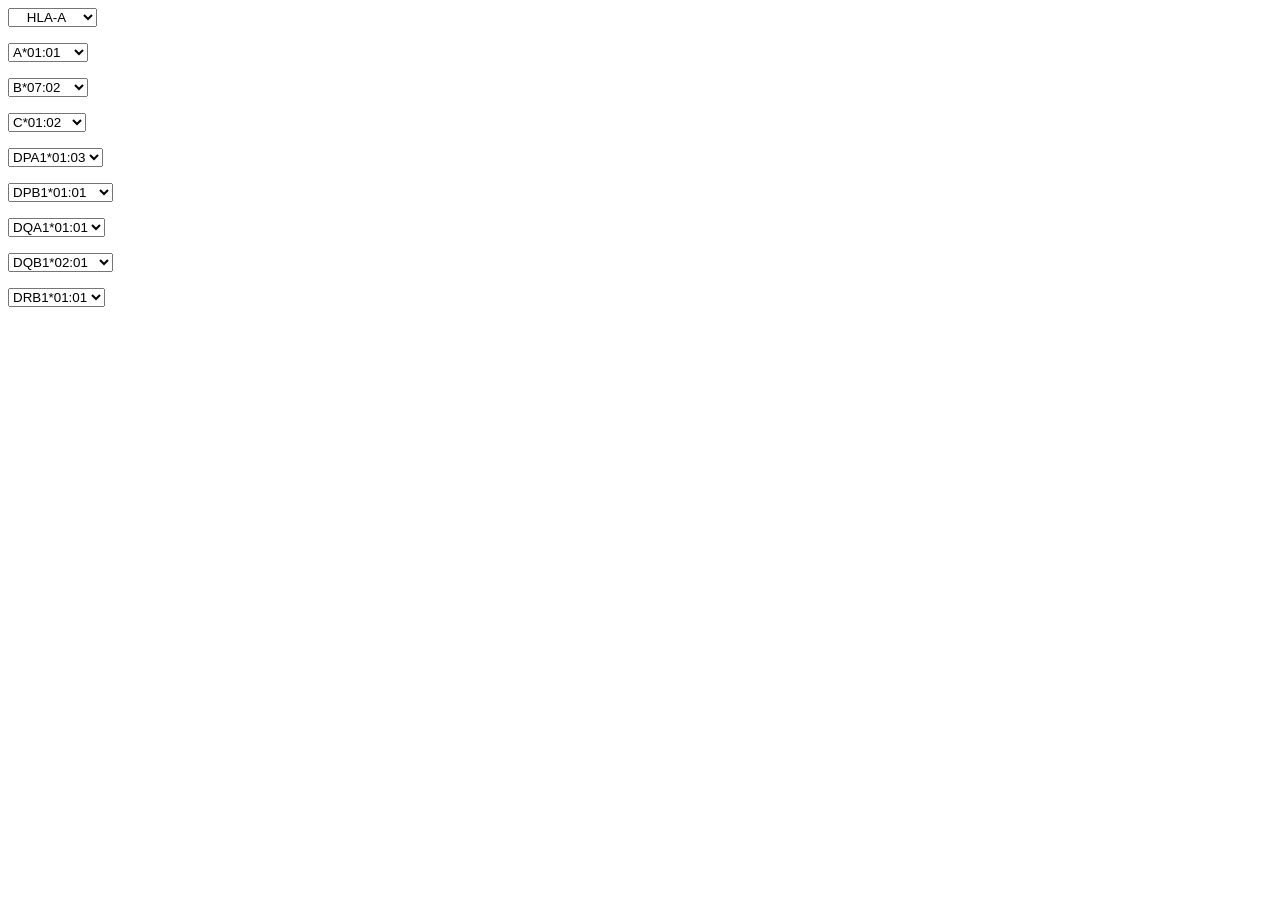
<file: webapp/HLA-combos.html>
<html>
  <head>
    <title>GFB Browser HLA Combos</title>
    <meta name="copyright" content="Livia Tran, Steven Mack 2025" />
    <meta name="robots" content="noindex,nofollow" />
  </head>
  <body>
    <span id="hla-loci" name="hla-loci">
      <form name="hlalocus" class="loadedcombo">
        <select
          name="locus"
          onChange="switchLocus(this);"
          style="text-align: center"
        >
          <option value="hla-a">HLA-A</option>
          <option value="hla-c">HLA-C</option>
          <option value="hla-b">HLA-B</option>
          <option value="hla-drb1">HLA-DRB1</option>
          <option value="hla-dqa1">HLA-DQA1</option>
          <option value="hla-dqb1">HLA-DQB1</option>
          <option value="hla-dpa1">HLA-DPA1</option>
          <option value="hla-dpb1">HLA-DPB1</option>
        </select>
      </form>
    </span>

    <span id="hla-a_v2">
      <form name="hla-a-allele" class="loadedcombo">
        <select name="allele" onChange="synchBox(this);">
          <option value="A*01:01" selected>A*01:01</option>
          <option value="A*01:02">A*01:02</option>
          <option value="A*01:03">A*01:03</option>
          <option value="A*01:06">A*01:06</option>
          <option value="A*02:01">A*02:01</option>
          <option value="A*02:02">A*02:02</option>
          <option value="A*02:03">A*02:03</option>
          <option value="A*02:04">A*02:04</option>
          <option value="A*02:05">A*02:05</option>
          <option value="A*02:06">A*02:06</option>
          <option value="A*02:07">A*02:07</option>
          <option value="A*02:08">A*02:08</option>
          <option value="A*02:10">A*02:10</option>
          <option value="A*02:11">A*02:11</option>
          <option value="A*02:12">A*02:12</option>
          <option value="A*02:13">A*02:13</option>
          <option value="A*02:14">A*02:14</option>
          <option value="A*02:16">A*02:16</option>
          <option value="A*02:17">A*02:17</option>
          <option value="A*02:18">A*02:18</option>
          <option value="A*02:19">A*02:19</option>
          <option value="A*02:20">A*02:20</option>
          <option value="A*02:21">A*02:21</option>
          <option value="A*02:22">A*02:22</option>
          <option value="A*02:24">A*02:24</option>
          <option value="A*02:25">A*02:25</option>
          <option value="A*02:26">A*02:26</option>
          <option value="A*02:27">A*02:27</option>
          <option value="A*02:28">A*02:28</option>
          <option value="A*02:30">A*02:30</option>
          <option value="A*02:33">A*02:33</option>
          <option value="A*02:34">A*02:34</option>
          <option value="A*02:36">A*02:36</option>
          <option value="A*02:37">A*02:37</option>
          <option value="A*02:38">A*02:38</option>
          <option value="A*02:40">A*02:40</option>
          <option value="A*02:42">A*02:42</option>
          <option value="A*02:44">A*02:44</option>
          <option value="A*02:45">A*02:45</option>
          <option value="A*02:46">A*02:46</option>
          <option value="A*02:49">A*02:49</option>
          <option value="A*02:51">A*02:51</option>
          <option value="A*02:54">A*02:54</option>
          <option value="A*02:55">A*02:55</option>
          <option value="A*02:58">A*02:58</option>
          <option value="A*02:60">A*02:60</option>
          <option value="A*03:01">A*03:01</option>
          <option value="A*03:02">A*03:02</option>
          <option value="A*03:05">A*03:05</option>
          <option value="A*03:07">A*03:07</option>
          <option value="A*03:08">A*03:08</option>
          <option value="A*03:10">A*03:10</option>
          <option value="A*03:12">A*03:12</option>
          <option value="A*11:01">A*11:01</option>
          <option value="A*11:02">A*11:02</option>
          <option value="A*11:03">A*11:03</option>
          <option value="A*11:04">A*11:04</option>
          <option value="A*11:06">A*11:06</option>
          <option value="A*11:10">A*11:10</option>
          <option value="A*11:12">A*11:12</option>
          <option value="A*11:13">A*11:13</option>
          <option value="A*23:01">A*23:01</option>
          <option value="A*23:02">A*23:02</option>
          <option value="A*23:03">A*23:03</option>
          <option value="A*23:04">A*23:04</option>
          <option value="A*23:05">A*23:05</option>
          <option value="A*23:09">A*23:09</option>
          <option value="A*24:02">A*24:02</option>
          <option value="A*24:03">A*24:03</option>
          <option value="A*24:04">A*24:04</option>
          <option value="A*24:05">A*24:05</option>
          <option value="A*24:06">A*24:06</option>
          <option value="A*24:07">A*24:07</option>
          <option value="A*24:08">A*24:08</option>
          <option value="A*24:10">A*24:10</option>
          <option value="A*24:13">A*24:13</option>
          <option value="A*24:14">A*24:14</option>
          <option value="A*24:15">A*24:15</option>
          <option value="A*24:17">A*24:17</option>
          <option value="A*24:18">A*24:18</option>
          <option value="A*24:20">A*24:20</option>
          <option value="A*24:21">A*24:21</option>
          <option value="A*24:22">A*24:22</option>
          <option value="A*24:23">A*24:23</option>
          <option value="A*24:24">A*24:24</option>
          <option value="A*24:25">A*24:25</option>
          <option value="A*24:27">A*24:27</option>
          <option value="A*24:28">A*24:28</option>
          <option value="A*24:29">A*24:29</option>
          <option value="A*24:31">A*24:31</option>
          <option value="A*24:35">A*24:35</option>
          <option value="A*24:46">A*24:46</option>
          <option value="A*25:01">A*25:01</option>
          <option value="A*25:02">A*25:02</option>
          <option value="A*26:01">A*26:01</option>
          <option value="A*26:02">A*26:02</option>
          <option value="A*26:03">A*26:03</option>
          <option value="A*26:04">A*26:04</option>
          <option value="A*26:05">A*26:05</option>
          <option value="A*26:06">A*26:06</option>
          <option value="A*26:07">A*26:07</option>
          <option value="A*26:08">A*26:08</option>
          <option value="A*26:09">A*26:09</option>
          <option value="A*26:10">A*26:10</option>
          <option value="A*26:11N">A*26:11N</option>
          <option value="A*26:12">A*26:12</option>
          <option value="A*26:14">A*26:14</option>
          <option value="A*26:16">A*26:16</option>
          <option value="A*26:18">A*26:18</option>
          <option value="A*29:01">A*29:01</option>
          <option value="A*29:02">A*29:02</option>
          <option value="A*29:03">A*29:03</option>
          <option value="A*29:04">A*29:04</option>
          <option value="A*30:01">A*30:01</option>
          <option value="A*30:02">A*30:02</option>
          <option value="A*30:03">A*30:03</option>
          <option value="A*30:04">A*30:04</option>
          <option value="A*30:06">A*30:06</option>
          <option value="A*30:07">A*30:07</option>
          <option value="A*30:08">A*30:08</option>
          <option value="A*30:09">A*30:09</option>
          <option value="A*30:10">A*30:10</option>
          <option value="A*30:11">A*30:11</option>
          <option value="A*30:12">A*30:12</option>
          <option value="A*31:01">A*31:01</option>
          <option value="A*31:02">A*31:02</option>
          <option value="A*31:03">A*31:03</option>
          <option value="A*31:04">A*31:04</option>
          <option value="A*31:05">A*31:05</option>
          <option value="A*31:06">A*31:06</option>
          <option value="A*31:08">A*31:08</option>
          <option value="A*32:01">A*32:01</option>
          <option value="A*32:02">A*32:02</option>
          <option value="A*32:03">A*32:03</option>
          <option value="A*32:04">A*32:04</option>
          <option value="A*32:05">A*32:05</option>
          <option value="A*32:06">A*32:06</option>
          <option value="A*33:01">A*33:01</option>
          <option value="A*33:03">A*33:03</option>
          <option value="A*33:04">A*33:04</option>
          <option value="A*33:05">A*33:05</option>
          <option value="A*34:01">A*34:01</option>
          <option value="A*34:02">A*34:02</option>
          <option value="A*34:03">A*34:03</option>
          <option value="A*36:01">A*36:01</option>
          <option value="A*43:01">A*43:01</option>
          <option value="A*66:01">A*66:01</option>
          <option value="A*66:02">A*66:02</option>
          <option value="A*66:03">A*66:03</option>
          <option value="A*68:01">A*68:01</option>
          <option value="A*68:02">A*68:02</option>
          <option value="A*68:03">A*68:03</option>
          <option value="A*68:04">A*68:04</option>
          <option value="A*68:05">A*68:05</option>
          <option value="A*68:06">A*68:06</option>
          <option value="A*68:08">A*68:08</option>
          <option value="A*68:12">A*68:12</option>
          <option value="A*68:15">A*68:15</option>
          <option value="A*68:17">A*68:17</option>
          <option value="A*69:01">A*69:01</option>
          <option value="A*74:01">A*74:01</option>
          <option value="A*74:03">A*74:03</option>
          <option value="A*74:09">A*74:09</option>
          <option value="A*74:11">A*74:11</option>
          <option value="A*80:01">A*80:01</option>
        </select>
      </form>
    </span>

    <span id="hla-b_v2">
      <form name="hla-b-allele" class="loadedcombo">
        <select name="allele" onChange="synchBox(this);">
          <option value="B*07:02">B*07:02</option>
          <option value="B*07:03">B*07:03</option>
          <option value="B*07:04">B*07:04</option>
          <option value="B*07:05">B*07:05</option>
          <option value="B*07:07">B*07:07</option>
          <option value="B*07:12">B*07:12</option>
          <option value="B*07:13">B*07:13</option>
          <option value="B*07:14">B*07:14</option>
          <option value="B*07:15">B*07:15</option>
          <option value="B*07:17">B*07:17</option>
          <option value="B*07:20">B*07:20</option>
          <option value="B*07:22">B*07:22</option>
          <option value="B*07:26">B*07:26</option>
          <option value="B*07:33">B*07:33</option>
          <option value="B*07:36">B*07:36</option>
          <option value="B*08:01">B*08:01</option>
          <option value="B*08:02">B*08:02</option>
          <option value="B*08:03">B*08:03</option>
          <option value="B*08:04">B*08:04</option>
          <option value="B*08:05">B*08:05</option>
          <option value="B*08:12">B*08:12</option>
          <option value="B*13:01">B*13:01</option>
          <option value="B*13:02">B*13:02</option>
          <option value="B*13:03">B*13:03</option>
          <option value="B*13:04">B*13:04</option>
          <option value="B*13:07N">B*13:07N</option>
          <option value="B*13:09">B*13:09</option>
          <option value="B*13:11">B*13:11</option>
          <option value="B*14:01">B*14:01</option>
          <option value="B*14:02">B*14:02</option>
          <option value="B*14:03">B*14:03</option>
          <option value="B*14:04">B*14:04</option>
          <option value="B*14:05">B*14:05</option>
          <option value="B*14:06">B*14:06</option>
          <option value="B*15:01">B*15:01</option>
          <option value="B*15:02">B*15:02</option>
          <option value="B*15:03">B*15:03</option>
          <option value="B*15:04">B*15:04</option>
          <option value="B*15:05">B*15:05</option>
          <option value="B*15:06">B*15:06</option>
          <option value="B*15:07">B*15:07</option>
          <option value="B*15:08">B*15:08</option>
          <option value="B*15:09">B*15:09</option>
          <option value="B*15:10">B*15:10</option>
          <option value="B*15:11">B*15:11</option>
          <option value="B*15:12">B*15:12</option>
          <option value="B*15:13">B*15:13</option>
          <option value="B*15:15">B*15:15</option>
          <option value="B*15:16">B*15:16</option>
          <option value="B*15:17">B*15:17</option>
          <option value="B*15:18">B*15:18</option>
          <option value="B*15:20">B*15:20</option>
          <option value="B*15:21">B*15:21</option>
          <option value="B*15:23">B*15:23</option>
          <option value="B*15:24">B*15:24</option>
          <option value="B*15:25">B*15:25</option>
          <option value="B*15:27">B*15:27</option>
          <option value="B*15:28">B*15:28</option>
          <option value="B*15:29">B*15:29</option>
          <option value="B*15:30">B*15:30</option>
          <option value="B*15:31">B*15:31</option>
          <option value="B*15:32">B*15:32</option>
          <option value="B*15:34">B*15:34</option>
          <option value="B*15:35">B*15:35</option>
          <option value="B*15:36">B*15:36</option>
          <option value="B*15:37">B*15:37</option>
          <option value="B*15:38">B*15:38</option>
          <option value="B*15:39">B*15:39</option>
          <option value="B*15:40">B*15:40</option>
          <option value="B*15:42">B*15:42</option>
          <option value="B*15:45">B*15:45</option>
          <option value="B*15:46">B*15:46</option>
          <option value="B*15:47">B*15:47</option>
          <option value="B*15:48">B*15:48</option>
          <option value="B*15:50">B*15:50</option>
          <option value="B*15:53">B*15:53</option>
          <option value="B*15:55">B*15:55</option>
          <option value="B*15:56">B*15:56</option>
          <option value="B*15:58">B*15:58</option>
          <option value="B*15:63">B*15:63</option>
          <option value="B*15:64">B*15:64</option>
          <option value="B*15:67">B*15:67</option>
          <option value="B*15:70">B*15:70</option>
          <option value="B*15:71">B*15:71</option>
          <option value="B*18:01">B*18:01</option>
          <option value="B*18:02">B*18:02</option>
          <option value="B*18:03">B*18:03</option>
          <option value="B*18:05">B*18:05</option>
          <option value="B*18:06">B*18:06</option>
          <option value="B*18:07">B*18:07</option>
          <option value="B*18:11">B*18:11</option>
          <option value="B*18:12">B*18:12</option>
          <option value="B*27:01">B*27:01</option>
          <option value="B*27:02">B*27:02</option>
          <option value="B*27:03">B*27:03</option>
          <option value="B*27:04">B*27:04</option>
          <option value="B*27:05">B*27:05</option>
          <option value="B*27:06">B*27:06</option>
          <option value="B*27:07">B*27:07</option>
          <option value="B*27:08">B*27:08</option>
          <option value="B*27:09">B*27:09</option>
          <option value="B*27:11">B*27:11</option>
          <option value="B*27:12">B*27:12</option>
          <option value="B*27:14">B*27:14</option>
          <option value="B*27:21">B*27:21</option>
          <option value="B*35:01">B*35:01</option>
          <option value="B*35:02">B*35:02</option>
          <option value="B*35:03">B*35:03</option>
          <option value="B*35:04">B*35:04</option>
          <option value="B*35:05">B*35:05</option>
          <option value="B*35:06">B*35:06</option>
          <option value="B*35:07">B*35:07</option>
          <option value="B*35:08">B*35:08</option>
          <option value="B*35:09">B*35:09</option>
          <option value="B*35:10">B*35:10</option>
          <option value="B*35:11">B*35:11</option>
          <option value="B*35:12">B*35:12</option>
          <option value="B*35:13">B*35:13</option>
          <option value="B*35:14">B*35:14</option>
          <option value="B*35:15">B*35:15</option>
          <option value="B*35:16">B*35:16</option>
          <option value="B*35:17">B*35:17</option>
          <option value="B*35:18">B*35:18</option>
          <option value="B*35:19">B*35:19</option>
          <option value="B*35:20">B*35:20</option>
          <option value="B*35:21">B*35:21</option>
          <option value="B*35:23">B*35:23</option>
          <option value="B*35:24">B*35:24</option>
          <option value="B*35:25">B*35:25</option>
          <option value="B*35:27">B*35:27</option>
          <option value="B*35:28">B*35:28</option>
          <option value="B*35:32">B*35:32</option>
          <option value="B*35:33">B*35:33</option>
          <option value="B*35:34">B*35:34</option>
          <option value="B*35:43">B*35:43</option>
          <option value="B*35:46">B*35:46</option>
          <option value="B*35:51">B*35:51</option>
          <option value="B*37:01">B*37:01</option>
          <option value="B*37:02">B*37:02</option>
          <option value="B*38:01">B*38:01</option>
          <option value="B*38:02">B*38:02</option>
          <option value="B*38:04">B*38:04</option>
          <option value="B*38:05">B*38:05</option>
          <option value="B*38:06">B*38:06</option>
          <option value="B*39:01">B*39:01</option>
          <option value="B*39:02">B*39:02</option>
          <option value="B*39:03">B*39:03</option>
          <option value="B*39:04">B*39:04</option>
          <option value="B*39:05">B*39:05</option>
          <option value="B*39:06">B*39:06</option>
          <option value="B*39:07">B*39:07</option>
          <option value="B*39:08">B*39:08</option>
          <option value="B*39:09">B*39:09</option>
          <option value="B*39:10">B*39:10</option>
          <option value="B*39:11">B*39:11</option>
          <option value="B*39:12">B*39:12</option>
          <option value="B*39:13">B*39:13</option>
          <option value="B*39:15">B*39:15</option>
          <option value="B*39:23">B*39:23</option>
          <option value="B*39:24">B*39:24</option>
          <option value="B*40:01">B*40:01</option>
          <option value="B*40:02">B*40:02</option>
          <option value="B*40:03">B*40:03</option>
          <option value="B*40:04">B*40:04</option>
          <option value="B*40:05">B*40:05</option>
          <option value="B*40:06">B*40:06</option>
          <option value="B*40:07">B*40:07</option>
          <option value="B*40:08">B*40:08</option>
          <option value="B*40:09">B*40:09</option>
          <option value="B*40:10">B*40:10</option>
          <option value="B*40:11">B*40:11</option>
          <option value="B*40:12">B*40:12</option>
          <option value="B*40:14">B*40:14</option>
          <option value="B*40:15">B*40:15</option>
          <option value="B*40:16">B*40:16</option>
          <option value="B*40:18">B*40:18</option>
          <option value="B*40:19">B*40:19</option>
          <option value="B*40:20">B*40:20</option>
          <option value="B*40:21">B*40:21</option>
          <option value="B*40:23">B*40:23</option>
          <option value="B*40:27">B*40:27</option>
          <option value="B*40:35">B*40:35</option>
          <option value="B*40:36">B*40:36</option>
          <option value="B*40:37">B*40:37</option>
          <option value="B*40:38">B*40:38</option>
          <option value="B*40:39">B*40:39</option>
          <option value="B*40:42">B*40:42</option>
          <option value="B*40:44">B*40:44</option>
          <option value="B*40:49">B*40:49</option>
          <option value="B*40:50">B*40:50</option>
          <option value="B*40:52">B*40:52</option>
          <option value="B*41:01">B*41:01</option>
          <option value="B*41:02">B*41:02</option>
          <option value="B*41:03">B*41:03</option>
          <option value="B*42:01">B*42:01</option>
          <option value="B*42:02">B*42:02</option>
          <option value="B*44:02">B*44:02</option>
          <option value="B*44:03">B*44:03</option>
          <option value="B*44:04">B*44:04</option>
          <option value="B*44:05">B*44:05</option>
          <option value="B*44:06">B*44:06</option>
          <option value="B*44:07">B*44:07</option>
          <option value="B*44:08">B*44:08</option>
          <option value="B*44:09">B*44:09</option>
          <option value="B*44:10">B*44:10</option>
          <option value="B*44:12">B*44:12</option>
          <option value="B*44:15">B*44:15</option>
          <option value="B*44:18">B*44:18</option>
          <option value="B*44:22">B*44:22</option>
          <option value="B*44:26">B*44:26</option>
          <option value="B*45:01">B*45:01</option>
          <option value="B*45:02">B*45:02</option>
          <option value="B*45:06">B*45:06</option>
          <option value="B*46:01">B*46:01</option>
          <option value="B*46:02">B*46:02</option>
          <option value="B*47:01">B*47:01</option>
          <option value="B*47:02">B*47:02</option>
          <option value="B*47:03">B*47:03</option>
          <option value="B*48:01">B*48:01</option>
          <option value="B*48:02">B*48:02</option>
          <option value="B*48:03">B*48:03</option>
          <option value="B*48:04">B*48:04</option>
          <option value="B*48:06">B*48:06</option>
          <option value="B*48:07">B*48:07</option>
          <option value="B*48:08">B*48:08</option>
          <option value="B*49:01">B*49:01</option>
          <option value="B*49:02">B*49:02</option>
          <option value="B*50:01">B*50:01</option>
          <option value="B*50:02">B*50:02</option>
          <option value="B*51:01">B*51:01</option>
          <option value="B*51:02">B*51:02</option>
          <option value="B*51:03">B*51:03</option>
          <option value="B*51:04">B*51:04</option>
          <option value="B*51:05">B*51:05</option>
          <option value="B*51:06">B*51:06</option>
          <option value="B*51:07">B*51:07</option>
          <option value="B*51:08">B*51:08</option>
          <option value="B*51:09">B*51:09</option>
          <option value="B*51:10">B*51:10</option>
          <option value="B*51:12">B*51:12</option>
          <option value="B*51:13">B*51:13</option>
          <option value="B*51:14">B*51:14</option>
          <option value="B*51:15">B*51:15</option>
          <option value="B*51:18">B*51:18</option>
          <option value="B*51:21">B*51:21</option>
          <option value="B*51:22">B*51:22</option>
          <option value="B*51:27N">B*51:27N</option>
          <option value="B*51:34">B*51:34</option>
          <option value="B*51:44N">B*51:44N</option>
          <option value="B*52:01">B*52:01</option>
          <option value="B*52:02">B*52:02</option>
          <option value="B*53:01">B*53:01</option>
          <option value="B*53:02">B*53:02</option>
          <option value="B*53:03">B*53:03</option>
          <option value="B*53:04">B*53:04</option>
          <option value="B*53:05">B*53:05</option>
          <option value="B*53:08">B*53:08</option>
          <option value="B*54:01">B*54:01</option>
          <option value="B*54:02">B*54:02</option>
          <option value="B*55:01">B*55:01</option>
          <option value="B*55:02">B*55:02</option>
          <option value="B*55:03">B*55:03</option>
          <option value="B*55:04">B*55:04</option>
          <option value="B*55:07">B*55:07</option>
          <option value="B*55:08">B*55:08</option>
          <option value="B*55:10">B*55:10</option>
          <option value="B*55:12">B*55:12</option>
          <option value="B*55:16">B*55:16</option>
          <option value="B*56:01">B*56:01</option>
          <option value="B*56:02">B*56:02</option>
          <option value="B*56:03">B*56:03</option>
          <option value="B*56:04">B*56:04</option>
          <option value="B*56:05">B*56:05</option>
          <option value="B*56:06">B*56:06</option>
          <option value="B*56:07">B*56:07</option>
          <option value="B*56:09">B*56:09</option>
          <option value="B*56:11">B*56:11</option>
          <option value="B*57:01">B*57:01</option>
          <option value="B*57:02">B*57:02</option>
          <option value="B*57:03">B*57:03</option>
          <option value="B*57:04">B*57:04</option>
          <option value="B*57:06">B*57:06</option>
          <option value="B*58:01">B*58:01</option>
          <option value="B*58:02">B*58:02</option>
          <option value="B*58:06">B*58:06</option>
          <option value="B*59:01">B*59:01</option>
          <option value="B*67:01">B*67:01</option>
          <option value="B*73:01">B*73:01</option>
          <option value="B*78:01">B*78:01</option>
          <option value="B*78:02">B*78:02</option>
          <option value="B*78:03">B*78:03</option>
          <option value="B*78:05">B*78:05</option>
          <option value="B*81:01">B*81:01</option>
          <option value="B*82:01">B*82:01</option>
          <option value="B*82:02">B*82:02</option>
        </select>
      </form>
    </span>

    <span id="hla-c_v2">
      <form name="hla-c-allele" class="loadedcombo">
        <select name="allele" onChange="synchBox(this);">
          <option value="C*01:02">C*01:02</option>
          <option value="C*01:03">C*01:03</option>
          <option value="C*01:04">C*01:04</option>
          <option value="C*01:06">C*01:06</option>
          <option value="C*02:02">C*02:02</option>
          <option value="C*02:03">C*02:03</option>
          <option value="C*02:04">C*02:04</option>
          <option value="C*02:10">C*02:10</option>
          <option value="C*03:02">C*03:02</option>
          <option value="C*03:03">C*03:03</option>
          <option value="C*03:04">C*03:04</option>
          <option value="C*03:05">C*03:05</option>
          <option value="C*03:06">C*03:06</option>
          <option value="C*03:07">C*03:07</option>
          <option value="C*03:08">C*03:08</option>
          <option value="C*03:09">C*03:09</option>
          <option value="C*03:10">C*03:10</option>
          <option value="C*03:13">C*03:13</option>
          <option value="C*03:15">C*03:15</option>
          <option value="C*03:16">C*03:16</option>
          <option value="C*03:307">C*03:307</option>
          <option value="C*04:01">C*04:01</option>
          <option value="C*04:03">C*04:03</option>
          <option value="C*04:04">C*04:04</option>
          <option value="C*04:06">C*04:06</option>
          <option value="C*04:07">C*04:07</option>
          <option value="C*04:10">C*04:10</option>
          <option value="C*05:01">C*05:01</option>
          <option value="C*05:04">C*05:04</option>
          <option value="C*05:09">C*05:09</option>
          <option value="C*06:02">C*06:02</option>
          <option value="C*06:03">C*06:03</option>
          <option value="C*06:04">C*06:04</option>
          <option value="C*06:06">C*06:06</option>
          <option value="C*06:08">C*06:08</option>
          <option value="C*06:09">C*06:09</option>
          <option value="C*07:01">C*07:01</option>
          <option value="C*07:02">C*07:02</option>
          <option value="C*07:03">C*07:03</option>
          <option value="C*07:04">C*07:04</option>
          <option value="C*07:05">C*07:05</option>
          <option value="C*07:07">C*07:07</option>
          <option value="C*07:08">C*07:08</option>
          <option value="C*07:10">C*07:10</option>
          <option value="C*07:13">C*07:13</option>
          <option value="C*07:14">C*07:14</option>
          <option value="C*07:17">C*07:17</option>
          <option value="C*07:29">C*07:29</option>
          <option value="C*08:01">C*08:01</option>
          <option value="C*08:02">C*08:02</option>
          <option value="C*08:03">C*08:03</option>
          <option value="C*08:04">C*08:04</option>
          <option value="C*08:05">C*08:05</option>
          <option value="C*08:06">C*08:06</option>
          <option value="C*08:13">C*08:13</option>
          <option value="C*12:02">C*12:02</option>
          <option value="C*12:03">C*12:03</option>
          <option value="C*12:04">C*12:04</option>
          <option value="C*12:05">C*12:05</option>
          <option value="C*12:07">C*12:07</option>
          <option value="C*14:02">C*14:02</option>
          <option value="C*14:03">C*14:03</option>
          <option value="C*14:04">C*14:04</option>
          <option value="C*15:02">C*15:02</option>
          <option value="C*15:03">C*15:03</option>
          <option value="C*15:04">C*15:04</option>
          <option value="C*15:05">C*15:05</option>
          <option value="C*15:07">C*15:07</option>
          <option value="C*15:08">C*15:08</option>
          <option value="C*15:09">C*15:09</option>
          <option value="C*16:01">C*16:01</option>
          <option value="C*16:02">C*16:02</option>
          <option value="C*16:04">C*16:04</option>
          <option value="C*16:08">C*16:08</option>
          <option value="C*17:01">C*17:01</option>
          <option value="C*17:04">C*17:04</option>
          <option value="C*18:01">C*18:01</option>
        </select>
      </form>
    </span>

    <span id="hla-dpa1_v2">
      <form name="hla-dpa1-allele" class="loadedcombo">
        <select name="allele" onChange="synchBox(this);">
          <option value="DPA1*01:03">DPA1*01:03</option>
          <option value="DPA1*01:04">DPA1*01:04</option>
          <option value="DPA1*01:05">DPA1*01:05</option>
          <option value="DPA1*02:01">DPA1*02:01</option>
          <option value="DPA1*02:02">DPA1*02:02</option>
          <option value="DPA1*02:03">DPA1*02:03</option>
          <option value="DPA1*03:01">DPA1*03:01</option>
          <option value="DPA1*03:02">DPA1*03:02</option>
          <option value="DPA1*04:01">DPA1*04:01</option>
        </select>
      </form>
    </span>

    <span id="hla-dpb1_v2">
      <form name="hla-dpb1-allele" class="loadedcombo">
        <select name="allele" onChange="synchBox(this);">
          <option value="DPB1*01:01">DPB1*01:01</option>
          <option value="DPB1*02:01">DPB1*02:01</option>
          <option value="DPB1*02:02">DPB1*02:02</option>
          <option value="DPB1*03:01">DPB1*03:01</option>
          <option value="DPB1*04:01">DPB1*04:01</option>
          <option value="DPB1*04:02">DPB1*04:02</option>
          <option value="DPB1*05:01">DPB1*05:01</option>
          <option value="DPB1*06:01">DPB1*06:01</option>
          <option value="DPB1*08:01">DPB1*08:01</option>
          <option value="DPB1*09:01">DPB1*09:01</option>
          <option value="DPB1*10:01">DPB1*10:01</option>
          <option value="DPB1*11:01">DPB1*11:01</option>
          <option value="DPB1*13:01">DPB1*13:01</option>
          <option value="DPB1*14:01">DPB1*14:01</option>
          <option value="DPB1*15:01">DPB1*15:01</option>
          <option value="DPB1*16:01">DPB1*16:01</option>
          <option value="DPB1*17:01">DPB1*17:01</option>
          <option value="DPB1*18:01">DPB1*18:01</option>
          <option value="DPB1*19:01">DPB1*19:01</option>
          <option value="DPB1*20:01">DPB1*20:01</option>
          <option value="DPB1*21:01">DPB1*21:01</option>
          <option value="DPB1*22:01">DPB1*22:01</option>
          <option value="DPB1*24:01">DPB1*24:01</option>
          <option value="DPB1*25:01">DPB1*25:01</option>
          <option value="DPB1*26:01">DPB1*26:01</option>
          <option value="DPB1*27:01">DPB1*27:01</option>
          <option value="DPB1*28:01">DPB1*28:01</option>
          <option value="DPB1*29:01">DPB1*29:01</option>
          <option value="DPB1*30:01">DPB1*30:01</option>
          <option value="DPB1*31:01">DPB1*31:01</option>
          <option value="DPB1*32:01">DPB1*32:01</option>
          <option value="DPB1*33:01">DPB1*33:01</option>
          <option value="DPB1*34:01">DPB1*34:01</option>
          <option value="DPB1*35:01">DPB1*35:01</option>
          <option value="DPB1*36:01">DPB1*36:01</option>
          <option value="DPB1*37:01">DPB1*37:01</option>
          <option value="DPB1*38:01">DPB1*38:01</option>
          <option value="DPB1*40:01">DPB1*40:01</option>
          <option value="DPB1*41:01">DPB1*41:01</option>
          <option value="DPB1*44:01">DPB1*44:01</option>
          <option value="DPB1*45:01">DPB1*45:01</option>
          <option value="DPB1*46:01">DPB1*46:01</option>
          <option value="DPB1*47:01">DPB1*47:01</option>
          <option value="DPB1*50:01">DPB1*50:01</option>
          <option value="DPB1*52:01">DPB1*52:01</option>
          <option value="DPB1*55:01">DPB1*55:01</option>
          <option value="DPB1*56:01">DPB1*56:01</option>
          <option value="DPB1*59:01">DPB1*59:01</option>
          <option value="DPB1*60:01">DPB1*60:01</option>
          <option value="DPB1*61:01N">DPB1*61:01N</option>
          <option value="DPB1*63:01">DPB1*63:01</option>
          <option value="DPB1*65:01">DPB1*65:01</option>
          <option value="DPB1*66:01">DPB1*66:01</option>
          <option value="DPB1*67:01">DPB1*67:01</option>
          <option value="DPB1*68:01">DPB1*68:01</option>
          <option value="DPB1*69:01">DPB1*69:01</option>
          <option value="DPB1*70:01">DPB1*70:01</option>
          <option value="DPB1*72:01">DPB1*72:01</option>
          <option value="DPB1*75:01">DPB1*75:01</option>
          <option value="DPB1*77:01">DPB1*77:01</option>
          <option value="DPB1*79:01">DPB1*79:01</option>
          <option value="DPB1*80:01">DPB1*80:01</option>
          <option value="DPB1*81:01">DPB1*81:01</option>
          <option value="DPB1*87:01">DPB1*87:01</option>
          <option value="DPB1*88:01">DPB1*88:01</option>
          <option value="DPB1*93:01">DPB1*93:01</option>
          <option value="DPB1*111:01">DPB1*111:01</option>
        </select>
      </form>
    </span>

    <span id="hla-dqa1_v2">
      <form name="hla-dqa1-allele" class="loadedcombo">
        <select name="allele" onChange="synchBox(this);">
          <option value="DQA1*01:01">DQA1*01:01</option>
          <option value="DQA1*01:02">DQA1*01:02</option>
          <option value="DQA1*01:03">DQA1*01:03</option>
          <option value="DQA1*02:01">DQA1*02:01</option>
          <option value="DQA1*03:01">DQA1*03:01</option>
          <option value="DQA1*04:01">DQA1*04:01</option>
          <option value="DQA1*05:01">DQA1*05:01</option>
          <option value="DQA1*06:01">DQA1*06:01</option>
        </select>
      </form>
    </span>

    <span id="hla-dqb1_v2">
      <form name="hla-dqb1-allele" class="loadedcombo">
        <select name="allele" onChange="synchBox(this);">
          <option value="DQB1*02:01">DQB1*02:01</option>
          <option value="DQB1*02:180">DQB1*02:180</option>
          <option value="DQB1*03:01">DQB1*03:01</option>
          <option value="DQB1*03:02">DQB1*03:02</option>
          <option value="DQB1*03:03">DQB1*03:03</option>
          <option value="DQB1*03:04">DQB1*03:04</option>
          <option value="DQB1*03:05">DQB1*03:05</option>
          <option value="DQB1*03:06">DQB1*03:06</option>
          <option value="DQB1*03:10">DQB1*03:10</option>
          <option value="DQB1*03:12">DQB1*03:12</option>
          <option value="DQB1*04:01">DQB1*04:01</option>
          <option value="DQB1*04:02">DQB1*04:02</option>
          <option value="DQB1*05:01">DQB1*05:01</option>
          <option value="DQB1*05:02">DQB1*05:02</option>
          <option value="DQB1*05:03">DQB1*05:03</option>
          <option value="DQB1*05:04">DQB1*05:04</option>
          <option value="DQB1*06:01">DQB1*06:01</option>
          <option value="DQB1*06:02">DQB1*06:02</option>
          <option value="DQB1*06:03">DQB1*06:03</option>
          <option value="DQB1*06:04">DQB1*06:04</option>
          <option value="DQB1*06:05">DQB1*06:05</option>
          <option value="DQB1*06:06">DQB1*06:06</option>
          <option value="DQB1*06:07">DQB1*06:07</option>
          <option value="DQB1*06:08">DQB1*06:08</option>
          <option value="DQB1*06:10">DQB1*06:10</option>
          <option value="DQB1*06:13">DQB1*06:13</option>
          <option value="DQB1*06:14">DQB1*06:14</option>
          <option value="DQB1*06:15">DQB1*06:15</option>
          <option value="DQB1*06:17">DQB1*06:17</option>
          <option value="DQB1*06:19">DQB1*06:19</option>
        </select>
      </form>
    </span>

    <span id="hla-drb1_v2">
      <form name="hla-drb1-allele" class="loadedcombo">
        <select name="allele" onChange="synchBox(this);">
          <option value="DRB1*01:01">DRB1*01:01</option>
          <option value="DRB1*01:02">DRB1*01:02</option>
          <option value="DRB1*01:03">DRB1*01:03</option>
          <option value="DRB1*01:04">DRB1*01:04</option>
          <option value="DRB1*01:06">DRB1*01:06</option>
          <option value="DRB1*01:08">DRB1*01:08</option>
          <option value="DRB1*03:01">DRB1*03:01</option>
          <option value="DRB1*03:02">DRB1*03:02</option>
          <option value="DRB1*03:03">DRB1*03:03</option>
          <option value="DRB1*03:04">DRB1*03:04</option>
          <option value="DRB1*03:05">DRB1*03:05</option>
          <option value="DRB1*03:06">DRB1*03:06</option>
          <option value="DRB1*03:07">DRB1*03:07</option>
          <option value="DRB1*03:08">DRB1*03:08</option>
          <option value="DRB1*03:09">DRB1*03:09</option>
          <option value="DRB1*03:11">DRB1*03:11</option>
          <option value="DRB1*03:12">DRB1*03:12</option>
          <option value="DRB1*03:15">DRB1*03:15</option>
          <option value="DRB1*03:16">DRB1*03:16</option>
          <option value="DRB1*03:17">DRB1*03:17</option>
          <option value="DRB1*03:21">DRB1*03:21</option>
          <option value="DRB1*04:01">DRB1*04:01</option>
          <option value="DRB1*04:02">DRB1*04:02</option>
          <option value="DRB1*04:03">DRB1*04:03</option>
          <option value="DRB1*04:04">DRB1*04:04</option>
          <option value="DRB1*04:05">DRB1*04:05</option>
          <option value="DRB1*04:06">DRB1*04:06</option>
          <option value="DRB1*04:07">DRB1*04:07</option>
          <option value="DRB1*04:08">DRB1*04:08</option>
          <option value="DRB1*04:09">DRB1*04:09</option>
          <option value="DRB1*04:10">DRB1*04:10</option>
          <option value="DRB1*04:11">DRB1*04:11</option>
          <option value="DRB1*04:12">DRB1*04:12</option>
          <option value="DRB1*04:13">DRB1*04:13</option>
          <option value="DRB1*04:14">DRB1*04:14</option>
          <option value="DRB1*04:15">DRB1*04:15</option>
          <option value="DRB1*04:16">DRB1*04:16</option>
          <option value="DRB1*04:17">DRB1*04:17</option>
          <option value="DRB1*04:19">DRB1*04:19</option>
          <option value="DRB1*04:20">DRB1*04:20</option>
          <option value="DRB1*04:21">DRB1*04:21</option>
          <option value="DRB1*04:23">DRB1*04:23</option>
          <option value="DRB1*04:24">DRB1*04:24</option>
          <option value="DRB1*04:25">DRB1*04:25</option>
          <option value="DRB1*04:28">DRB1*04:28</option>
          <option value="DRB1*04:32">DRB1*04:32</option>
          <option value="DRB1*04:34">DRB1*04:34</option>
          <option value="DRB1*04:36">DRB1*04:36</option>
          <option value="DRB1*04:38">DRB1*04:38</option>
          <option value="DRB1*04:41">DRB1*04:41</option>
          <option value="DRB1*04:42">DRB1*04:42</option>
          <option value="DRB1*04:51">DRB1*04:51</option>
          <option value="DRB1*07:01">DRB1*07:01</option>
          <option value="DRB1*07:03">DRB1*07:03</option>
          <option value="DRB1*07:04">DRB1*07:04</option>
          <option value="DRB1*07:05">DRB1*07:05</option>
          <option value="DRB1*07:07">DRB1*07:07</option>
          <option value="DRB1*07:08">DRB1*07:08</option>
          <option value="DRB1*08:01">DRB1*08:01</option>
          <option value="DRB1*08:02">DRB1*08:02</option>
          <option value="DRB1*08:03">DRB1*08:03</option>
          <option value="DRB1*08:04">DRB1*08:04</option>
          <option value="DRB1*08:05">DRB1*08:05</option>
          <option value="DRB1*08:06">DRB1*08:06</option>
          <option value="DRB1*08:07">DRB1*08:07</option>
          <option value="DRB1*08:08">DRB1*08:08</option>
          <option value="DRB1*08:09">DRB1*08:09</option>
          <option value="DRB1*08:10">DRB1*08:10</option>
          <option value="DRB1*08:11">DRB1*08:11</option>
          <option value="DRB1*08:12">DRB1*08:12</option>
          <option value="DRB1*08:14">DRB1*08:14</option>
          <option value="DRB1*08:15">DRB1*08:15</option>
          <option value="DRB1*08:18">DRB1*08:18</option>
          <option value="DRB1*08:19">DRB1*08:19</option>
          <option value="DRB1*09:01">DRB1*09:01</option>
          <option value="DRB1*09:02">DRB1*09:02</option>
          <option value="DRB1*09:03">DRB1*09:03</option>
          <option value="DRB1*10:01">DRB1*10:01</option>
          <option value="DRB1*11:01">DRB1*11:01</option>
          <option value="DRB1*11:02">DRB1*11:02</option>
          <option value="DRB1*11:03">DRB1*11:03</option>
          <option value="DRB1*11:04">DRB1*11:04</option>
          <option value="DRB1*11:05">DRB1*11:05</option>
          <option value="DRB1*11:06">DRB1*11:06</option>
          <option value="DRB1*11:07">DRB1*11:07</option>
          <option value="DRB1*11:08">DRB1*11:08</option>
          <option value="DRB1*11:09">DRB1*11:09</option>
          <option value="DRB1*11:10">DRB1*11:10</option>
          <option value="DRB1*11:11">DRB1*11:11</option>
          <option value="DRB1*11:12">DRB1*11:12</option>
          <option value="DRB1*11:13">DRB1*11:13</option>
          <option value="DRB1*11:14">DRB1*11:14</option>
          <option value="DRB1*11:15">DRB1*11:15</option>
          <option value="DRB1*11:16">DRB1*11:16</option>
          <option value="DRB1*11:17">DRB1*11:17</option>
          <option value="DRB1*11:18">DRB1*11:18</option>
          <option value="DRB1*11:19">DRB1*11:19</option>
          <option value="DRB1*11:22">DRB1*11:22</option>
          <option value="DRB1*11:23">DRB1*11:23</option>
          <option value="DRB1*11:26">DRB1*11:26</option>
          <option value="DRB1*11:27">DRB1*11:27</option>
          <option value="DRB1*11:28">DRB1*11:28</option>
          <option value="DRB1*11:29">DRB1*11:29</option>
          <option value="DRB1*11:30">DRB1*11:30</option>
          <option value="DRB1*11:32">DRB1*11:32</option>
          <option value="DRB1*11:33">DRB1*11:33</option>
          <option value="DRB1*11:37">DRB1*11:37</option>
          <option value="DRB1*11:39">DRB1*11:39</option>
          <option value="DRB1*11:40">DRB1*11:40</option>
          <option value="DRB1*12:01">DRB1*12:01</option>
          <option value="DRB1*12:02">DRB1*12:02</option>
          <option value="DRB1*12:04">DRB1*12:04</option>
          <option value="DRB1*12:05">DRB1*12:05</option>
          <option value="DRB1*12:09">DRB1*12:09</option>
          <option value="DRB1*13:01">DRB1*13:01</option>
          <option value="DRB1*13:02">DRB1*13:02</option>
          <option value="DRB1*13:03">DRB1*13:03</option>
          <option value="DRB1*13:04">DRB1*13:04</option>
          <option value="DRB1*13:05">DRB1*13:05</option>
          <option value="DRB1*13:06">DRB1*13:06</option>
          <option value="DRB1*13:07">DRB1*13:07</option>
          <option value="DRB1*13:08">DRB1*13:08</option>
          <option value="DRB1*13:09">DRB1*13:09</option>
          <option value="DRB1*13:10">DRB1*13:10</option>
          <option value="DRB1*13:11">DRB1*13:11</option>
          <option value="DRB1*13:12">DRB1*13:12</option>
          <option value="DRB1*13:13">DRB1*13:13</option>
          <option value="DRB1*13:14">DRB1*13:14</option>
          <option value="DRB1*13:15">DRB1*13:15</option>
          <option value="DRB1*13:16">DRB1*13:16</option>
          <option value="DRB1*13:17">DRB1*13:17</option>
          <option value="DRB1*13:19">DRB1*13:19</option>
          <option value="DRB1*13:20">DRB1*13:20</option>
          <option value="DRB1*13:21">DRB1*13:21</option>
          <option value="DRB1*13:22">DRB1*13:22</option>
          <option value="DRB1*13:23">DRB1*13:23</option>
          <option value="DRB1*13:25">DRB1*13:25</option>
          <option value="DRB1*13:27">DRB1*13:27</option>
          <option value="DRB1*13:28">DRB1*13:28</option>
          <option value="DRB1*13:31">DRB1*13:31</option>
          <option value="DRB1*13:34">DRB1*13:34</option>
          <option value="DRB1*13:36">DRB1*13:36</option>
          <option value="DRB1*13:37">DRB1*13:37</option>
          <option value="DRB1*13:39">DRB1*13:39</option>
          <option value="DRB1*13:63">DRB1*13:63</option>
          <option value="DRB1*14:01">DRB1*14:01</option>
          <option value="DRB1*14:02">DRB1*14:02</option>
          <option value="DRB1*14:03">DRB1*14:03</option>
          <option value="DRB1*14:04">DRB1*14:04</option>
          <option value="DRB1*14:05">DRB1*14:05</option>
          <option value="DRB1*14:06">DRB1*14:06</option>
          <option value="DRB1*14:07">DRB1*14:07</option>
          <option value="DRB1*14:08">DRB1*14:08</option>
          <option value="DRB1*14:09">DRB1*14:09</option>
          <option value="DRB1*14:10">DRB1*14:10</option>
          <option value="DRB1*14:11">DRB1*14:11</option>
          <option value="DRB1*14:12">DRB1*14:12</option>
          <option value="DRB1*14:13">DRB1*14:13</option>
          <option value="DRB1*14:14">DRB1*14:14</option>
          <option value="DRB1*14:15">DRB1*14:15</option>
          <option value="DRB1*14:16">DRB1*14:16</option>
          <option value="DRB1*14:17">DRB1*14:17</option>
          <option value="DRB1*14:18">DRB1*14:18</option>
          <option value="DRB1*14:19">DRB1*14:19</option>
          <option value="DRB1*14:21">DRB1*14:21</option>
          <option value="DRB1*14:22">DRB1*14:22</option>
          <option value="DRB1*14:23">DRB1*14:23</option>
          <option value="DRB1*14:24">DRB1*14:24</option>
          <option value="DRB1*14:25">DRB1*14:25</option>
          <option value="DRB1*14:27">DRB1*14:27</option>
          <option value="DRB1*14:30">DRB1*14:30</option>
          <option value="DRB1*14:33">DRB1*14:33</option>
          <option value="DRB1*14:34">DRB1*14:34</option>
          <option value="DRB1*14:44">DRB1*14:44</option>
          <option value="DRB1*14:48">DRB1*14:48</option>
          <option value="DRB1*15:01">DRB1*15:01</option>
          <option value="DRB1*15:02">DRB1*15:02</option>
          <option value="DRB1*15:03">DRB1*15:03</option>
          <option value="DRB1*15:04">DRB1*15:04</option>
          <option value="DRB1*15:05">DRB1*15:05</option>
          <option value="DRB1*15:07">DRB1*15:07</option>
          <option value="DRB1*15:11">DRB1*15:11</option>
          <option value="DRB1*15:12">DRB1*15:12</option>
          <option value="DRB1*16:01">DRB1*16:01</option>
          <option value="DRB1*16:02">DRB1*16:02</option>
          <option value="DRB1*16:03">DRB1*16:03</option>
          <option value="DRB1*16:04">DRB1*16:04</option>
          <option value="DRB1*16:05">DRB1*16:05</option>
          <option value="DRB1*16:07">DRB1*16:07</option>
        </select>
      </form>
    </span>
  </body>
</html>
</file>
